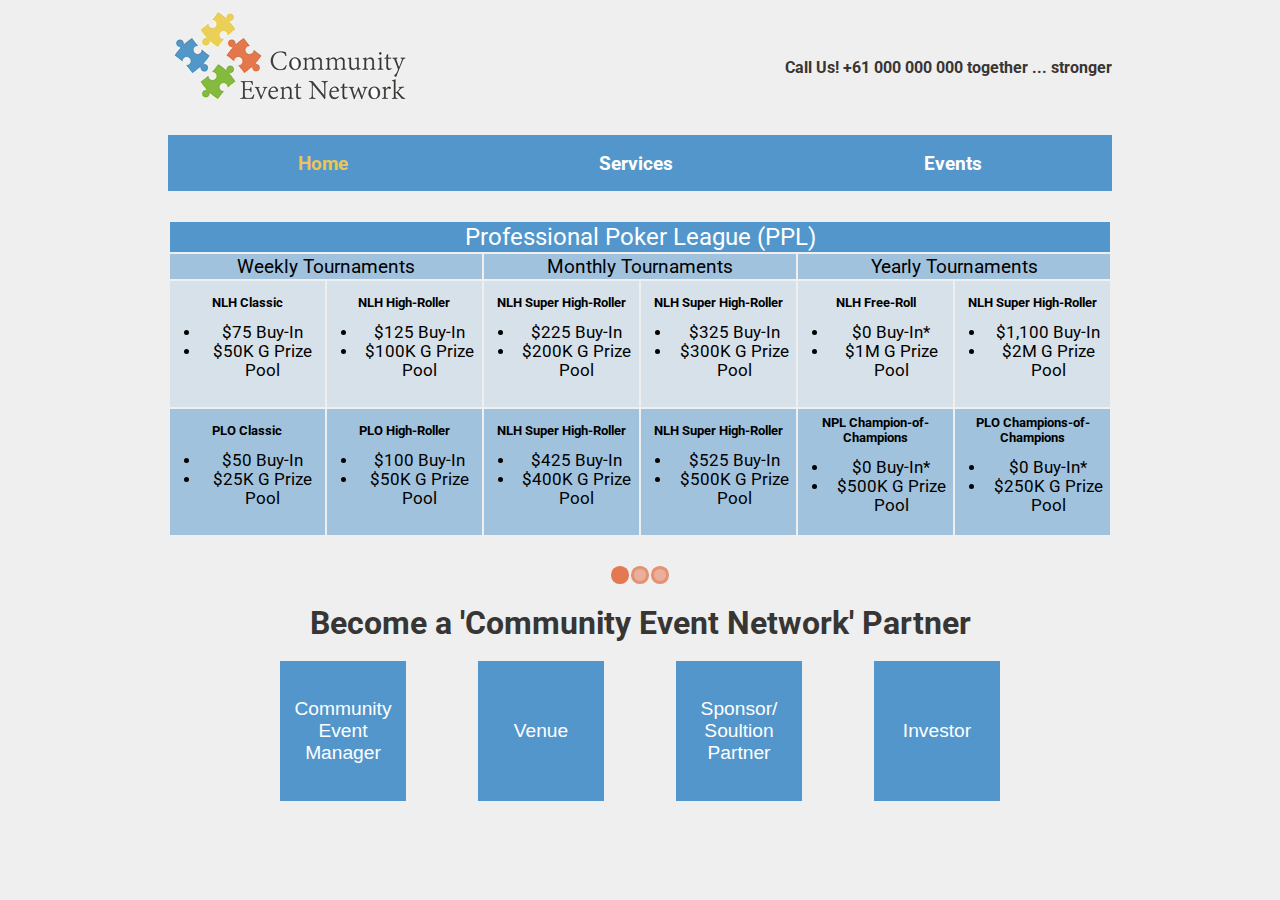
<file: index.html>
<!DOCTYPE html>
<html lang="en">
<head>
    <meta charset="UTF-8">
    <meta http-equiv="X-UA-Compatible" content="IE=edge">
    <meta name="viewport" content="width=device-width, initial-scale=1.0">
    <link href="https://fonts.googleapis.com/css2?family=Roboto:wght@400;700&display=swap" rel="stylesheet">
    <link rel="stylesheet" href="styles.css">
    <title>Community Event Network</title>
</head>
<body>
    <div class="indexContainer">
    <header>
        <img src="./CEN.jpg" alt="Logo" id="logoImg">
        <h4>Call Us! +61 000 000 000 together ... stronger</h4>
    </header>
    <nav id="topNavBar">
        <a href="index.html" class="navItems" id="homeNav">Home</a>
        <a href="services.html" class="navItems" id="servicesNav">Services</a>
        <a href="events.html" class="navItems" id="eventsNav">Events</a>
        
    </nav>

    <main>
        <table id="mainTable">                       
            <tr>
                <th id="tableHead" class="bcgChange" colspan="6">Professional Poker League (PPL)</th>
            </tr>
            <tr>
                <th class="bcgChange1" colspan="2">Weekly Tournaments</th>                
                <th class="bcgChange1" colspan="2">Monthly Tournaments</th>                
                <th class="bcgChange1" colspan="2">Yearly Tournaments</th>
                
            </tr>
            <tr>
                <td class="bcgChange2">
                    <h6>NLH Classic</h6>
                    <ul>
                        <li>$75 Buy-In</li>
                        <li>$50K G Prize Pool</li>
                    </ul>
                </td>
                <td class="bcgChange2"> 
                    <h6>NLH High-Roller</h6>
                    <ul>
                        <li>$125 Buy-In</li>
                        <li>$100K G Prize Pool</li>
                    </ul>
                </td>
                <td class="bcgChange2">
                    <h6>NLH Super High-Roller</h6>
                    <ul>
                        <li>$225 Buy-In</li>
                        <li>$200K G Prize Pool</li>
                    </ul>
                </td>
                <td class="bcgChange2">
                    <h6>NLH Super High-Roller</h6>
                    <ul>
                        <li>$325 Buy-In</li>
                        <li>$300K G Prize Pool</li>
                    </ul>
                </td>
                <td class="bcgChange2">
                    <h6>NLH Free-Roll</h6>
                    <ul>
                        <li>$0 Buy-In*</li>
                        <li>$1M G Prize Pool</li>
                    </ul>
                </td>
                <td class="bcgChange2">
                    <h6>NLH Super High-Roller</h6>
                    <ul>
                        <li>$1,100 Buy-In</li>
                        <li>$2M G Prize Pool</li>
                    </ul>
                </td>
            </tr>
            <tr>
                <td class="bcgChange1">
                    <h6>PLO Classic</h6>
                    <ul>
                        <li>$50 Buy-In</li>
                        <li>$25K G Prize Pool</li>
                    </ul>
                </td>
                <td class="bcgChange1">                    
                    <h6>PLO High-Roller</h6>
                    <ul>
                        <li>$100 Buy-In</li>
                        <li>$50K G Prize Pool</li>
                    </ul>
                </td>
                <td class="bcgChange1">
                    <h6>NLH Super High-Roller</h6>
                    <ul>
                        <li>$425 Buy-In</li>
                        <li>$400K G Prize Pool</li>
                    </ul>
                </td>
                <td class="bcgChange1">
                    <h6>NLH Super High-Roller</h6>
                    <ul>
                        <li>$525 Buy-In</li>
                        <li>$500K G Prize Pool</li>
                    </ul>
                </td>
                <td class="bcgChange1">
                    <h6>NPL Champion-of-Champions</h6>
                    <ul>
                        <li>$0 Buy-In*</li>
                        <li>$500K G Prize Pool</li>
                    </ul>
                </td>
                <td class="bcgChange1">
                    <h6>PLO Champions-of-Champions</h6>
                    <ul>
                        <li>$0 Buy-In*</li>
                        <li>$250K G Prize Pool</li>
                    </ul>
                </td>
            </tr>
        </table>       

    <div class="indexBtns">
        <button id="slideOne"></button>
        <button id="slideTwo"></button>
        <button id="slideThree"></button>
    </div>

    </main>

   <section>
       <br>
       <h3>Become a 'Community Event Network' Partner</h3>
       <br>
        <div class="btnWrap">
            <button id="comBtn">Community Event Manager</button>
            <button id="venBtn">Venue</button>
            <button id="sspBtn">Sponsor/ Soultion Partner</button>
            <button id="invBtn">Investor</button>
        </div>
   </section>
</div>

<script src="jsIndex.js"></script>
    
</body>
</html>
</file>
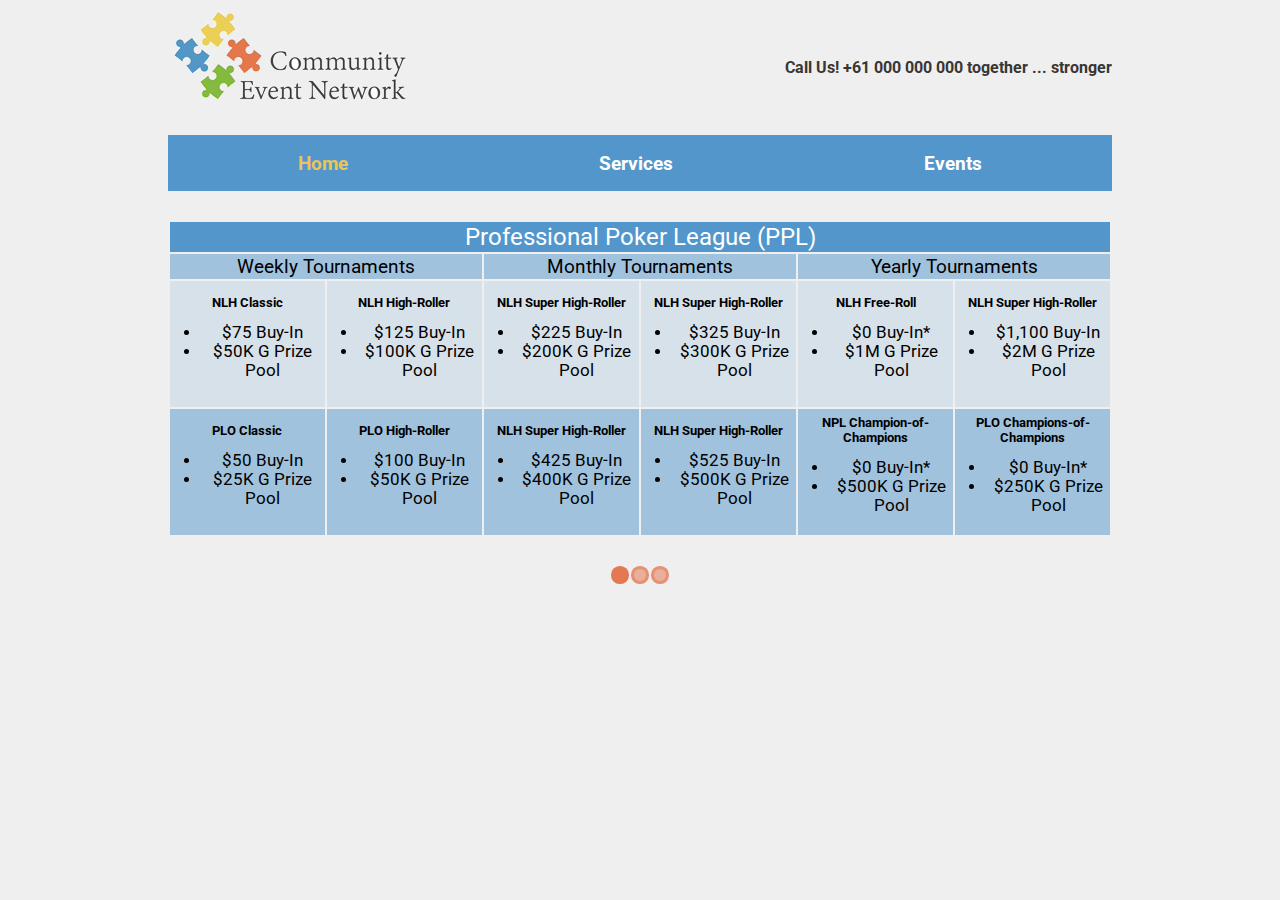
<file: public/index.html>
<!DOCTYPE html>
<html lang="en">
<head>
    <meta charset="UTF-8">
    <meta http-equiv="X-UA-Compatible" content="IE=edge">
    <meta name="viewport" content="width=device-width, initial-scale=1.0">
    <link href="https://fonts.googleapis.com/css2?family=Roboto:wght@400;700&display=swap" rel="stylesheet">
    <link rel="stylesheet" href="styles.css">
    <title>Community Event Network</title>
</head>
<body>
    <div class="indexContainer">
    <header>
        <img src="./CEN.jpg" alt="Logo" id="logoImg">
        <h4>Call Us! +61 000 000 000 together ... stronger</h4>
    </header>
    <nav id="topNavBar">
        <a href="index.html" class="navItems" id="homeNav">Home</a>
        <a href="services.html" class="navItems" id="servicesNav">Services</a>
        <a href="events.html" class="navItems" id="eventsNav">Events</a>
        
    </nav>

    <main>
        <table id="mainTable">                       
            <tr>
                <th id="tableHead" class="bcgChange" colspan="6">Professional Poker League (PPL)</th>
            </tr>
            <tr>
                <th class="bcgChange1" colspan="2">Weekly Tournaments</th>                
                <th class="bcgChange1" colspan="2">Monthly Tournaments</th>                
                <th class="bcgChange1" colspan="2">Yearly Tournaments</th>
                
            </tr>
            <tr>
                <td class="bcgChange2">
                    <h6>NLH Classic</h6>
                    <ul>
                        <li>$75 Buy-In</li>
                        <li>$50K G Prize Pool</li>
                    </ul>
                </td>
                <td class="bcgChange2"> 
                    <h6>NLH High-Roller</h6>
                    <ul>
                        <li>$125 Buy-In</li>
                        <li>$100K G Prize Pool</li>
                    </ul>
                </td>
                <td class="bcgChange2">
                    <h6>NLH Super High-Roller</h6>
                    <ul>
                        <li>$225 Buy-In</li>
                        <li>$200K G Prize Pool</li>
                    </ul>
                </td>
                <td class="bcgChange2">
                    <h6>NLH Super High-Roller</h6>
                    <ul>
                        <li>$325 Buy-In</li>
                        <li>$300K G Prize Pool</li>
                    </ul>
                </td>
                <td class="bcgChange2">
                    <h6>NLH Free-Roll</h6>
                    <ul>
                        <li>$0 Buy-In*</li>
                        <li>$1M G Prize Pool</li>
                    </ul>
                </td>
                <td class="bcgChange2">
                    <h6>NLH Super High-Roller</h6>
                    <ul>
                        <li>$1,100 Buy-In</li>
                        <li>$2M G Prize Pool</li>
                    </ul>
                </td>
            </tr>
            <tr>
                <td class="bcgChange1">
                    <h6>PLO Classic</h6>
                    <ul>
                        <li>$50 Buy-In</li>
                        <li>$25K G Prize Pool</li>
                    </ul>
                </td>
                <td class="bcgChange1">                    
                    <h6>PLO High-Roller</h6>
                    <ul>
                        <li>$100 Buy-In</li>
                        <li>$50K G Prize Pool</li>
                    </ul>
                </td>
                <td class="bcgChange1">
                    <h6>NLH Super High-Roller</h6>
                    <ul>
                        <li>$425 Buy-In</li>
                        <li>$400K G Prize Pool</li>
                    </ul>
                </td>
                <td class="bcgChange1">
                    <h6>NLH Super High-Roller</h6>
                    <ul>
                        <li>$525 Buy-In</li>
                        <li>$500K G Prize Pool</li>
                    </ul>
                </td>
                <td class="bcgChange1">
                    <h6>NPL Champion-of-Champions</h6>
                    <ul>
                        <li>$0 Buy-In*</li>
                        <li>$500K G Prize Pool</li>
                    </ul>
                </td>
                <td class="bcgChange1">
                    <h6>PLO Champions-of-Champions</h6>
                    <ul>
                        <li>$0 Buy-In*</li>
                        <li>$250K G Prize Pool</li>
                    </ul>
                </td>
            </tr>
        </table>       

    <div class="indexBtns">
        <button id="slideOne"></button>
        <button id="slideTwo"></button>
        <button id="slideThree"></button>
    </div>

    </main>

<script src="jsIndex.js"></script>
    
</body>
</html>
</file>
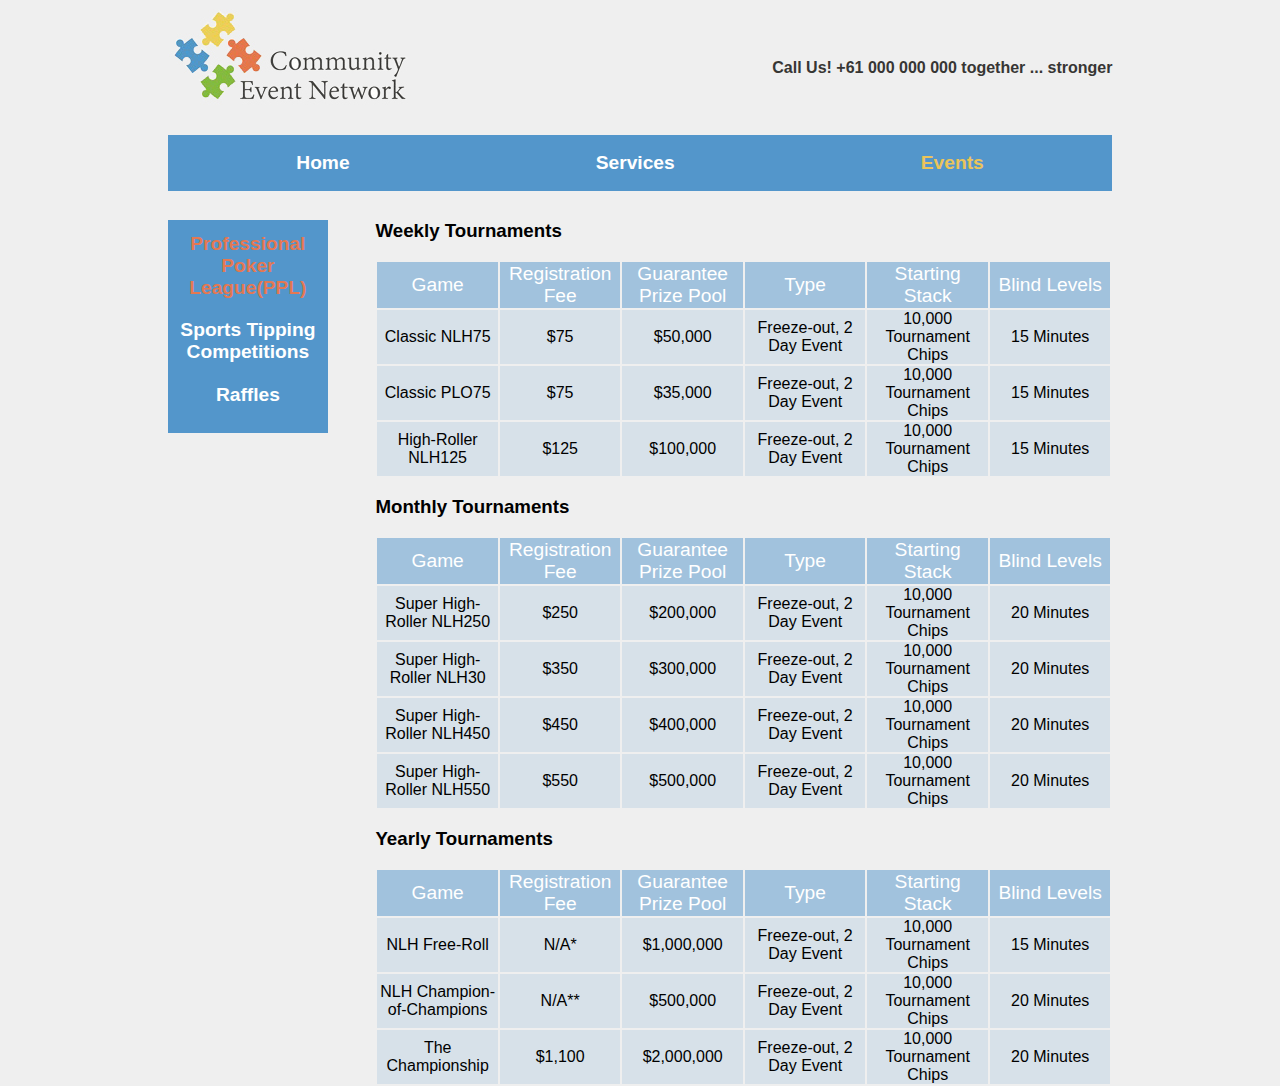
<file: events.html>
<!DOCTYPE html>
<html lang="en">
<head>
    <meta charset="UTF-8">
    <meta http-equiv="X-UA-Compatible" content="IE=edge">
    <meta name="viewport" content="width=device-width, initial-scale=1.0">
    <link rel="stylesheet" href="styles.css">
    <title>Community Event Network</title>
</head>
<body>    
    <header>
        <img src="./CEN.jpg" alt="Logo" id="logoImg">
        <h4>Call Us! +61 000 000 000 together ... stronger</h4>
    </header>
    <nav id="topNavBar">
        <a href="index.html" class="navItems" id="homeNav">Home</a>
        <a href="services.html" class="navItems" id="servicesNav">Services</a>
        <a href="events.html" class="navItems" id="eventsNav">Events</a>
    </nav>


    <main id="main">
        <nav class="sideNav">
            <a href="" class="sideNavBar" id="pplSideNav">Professional Poker <br> League(PPL)</a>            
            <a href="" class="sideNavBar" id="stcSideNav">Sports Tipping <br> Competitions</a>
            <a href="" class="sideNavBar" id="rafSideNav">Raffles</a>
        </nav>

        <div id="eventMain">
            <h3>Weekly Tournaments</h3>
            <br>
        <table id="eventTables">
            <tr>
                <th class="eventTH">Game</th>
                <th class="eventTH">Registration Fee</th>
                <th class="eventTH">Guarantee Prize Pool</th>
                <th class="eventTH">Type</th>
                <th class="eventTH">Starting Stack</th>
                <th class="eventTH">Blind Levels</th>
            </tr>
            <tr>
                <td class="eventTD">Classic NLH75</td>
                <td class="eventTD">$75</td>
                <td class="eventTD">$50,000</td>
                <td class="eventTD">Freeze-out, 2 Day Event</td>
                <td class="eventTD">10,000 Tournament Chips</td>
                <td class="eventTD">15 Minutes</td>
            </tr>
            <tr>
                <td class="eventTD">Classic PLO75</td>
                <td class="eventTD">$75</td>
                <td class="eventTD">$35,000</td>
                <td class="eventTD">Freeze-out, 2 Day Event</td>
                <td class="eventTD">10,000 Tournament Chips</td>
                <td class="eventTD">15 Minutes</td>
            </tr>
            <tr>
                <td class="eventTD">High-Roller NLH125</td>
                <td class="eventTD">$125</td>
                <td class="eventTD">$100,000</td>
                <td class="eventTD">Freeze-out, 2 Day Event</td>
                <td class="eventTD">10,000 Tournament Chips</td>
                <td class="eventTD">15 Minutes</td>
            </tr>
        </table>
        <br>
        <h3>Monthly Tournaments</h3>
        <br>
        <table id="eventTables">
            <tr>
                <th class="eventTH">Game</th>
                <th class="eventTH">Registration Fee</th>
                <th class="eventTH">Guarantee Prize Pool</th>
                <th class="eventTH">Type</th>
                <th class="eventTH">Starting Stack</th>
                <th class="eventTH">Blind Levels</th>
            </tr>
            <tr>
                <td class="eventTD">Super High-Roller NLH250</td>
                <td class="eventTD">$250</td>
                <td class="eventTD">$200,000</td>
                <td class="eventTD">Freeze-out, 2 Day Event</td>
                <td class="eventTD">10,000 Tournament Chips</td>
                <td class="eventTD">20 Minutes</td>
            </tr>
            <tr>
                <td class="eventTD">Super High-Roller NLH30</td>
                <td class="eventTD">$350</td>
                <td class="eventTD">$300,000</td>
                <td class="eventTD">Freeze-out, 2 Day Event</td>
                <td class="eventTD">10,000 Tournament Chips</td>
                <td class="eventTD">20 Minutes</td>
            </tr>
            <tr>
                <td class="eventTD">Super High-Roller NLH450</td>
                <td class="eventTD">$450</td>
                <td class="eventTD">$400,000</td>
                <td class="eventTD">Freeze-out, 2 Day Event</td>
                <td class="eventTD">10,000 Tournament Chips</td>
                <td class="eventTD">20 Minutes</td>
            </tr>
            <tr>
                <td class="eventTD">Super High-Roller NLH550</td>
                <td class="eventTD">$550</td>
                <td class="eventTD">$500,000</td>
                <td class="eventTD">Freeze-out, 2 Day Event</td>
                <td class="eventTD">10,000 Tournament Chips</td>
                <td class="eventTD">20 Minutes</td>
            </tr>
        </table>
        <br>
        <h3>Yearly Tournaments</h3>
        <br>
        <table id="eventTables">
            <tr>
                <th class="eventTH">Game</th>
                <th class="eventTH">Registration Fee</th>
                <th class="eventTH">Guarantee Prize Pool</th>
                <th class="eventTH">Type</th>
                <th class="eventTH">Starting Stack</th>
                <th class="eventTH">Blind Levels</th>
            </tr>
            <tr>
                <td class="eventTD">NLH Free-Roll</td>
                <td class="eventTD">N/A*</td>
                <td class="eventTD">$1,000,000</td>
                <td class="eventTD">Freeze-out, 2 Day Event</td>
                <td class="eventTD">10,000 Tournament Chips</td>
                <td class="eventTD">15 Minutes</td>
            </tr>
            <tr>
                <td class="eventTD">NLH Champion-of-Champions</td>
                <td class="eventTD">N/A**</td>
                <td class="eventTD">$500,000</td>
                <td class="eventTD">Freeze-out, 2 Day Event</td>
                <td class="eventTD">10,000 Tournament Chips</td>
                <td class="eventTD">20 Minutes</td>
            </tr>
            <tr>
                <td class="eventTD">The Championship</td>
                <td class="eventTD">$1,100</td>
                <td class="eventTD">$2,000,000</td>
                <td class="eventTD">Freeze-out, 2 Day Event</td>
                <td class="eventTD">10,000 Tournament Chips</td>
                <td class="eventTD">20 Minutes</td>
            </tr>
        </table>
    </div>
    </main>
    <script src="jsEvents.js"></script>
</body>
</html>
</file>
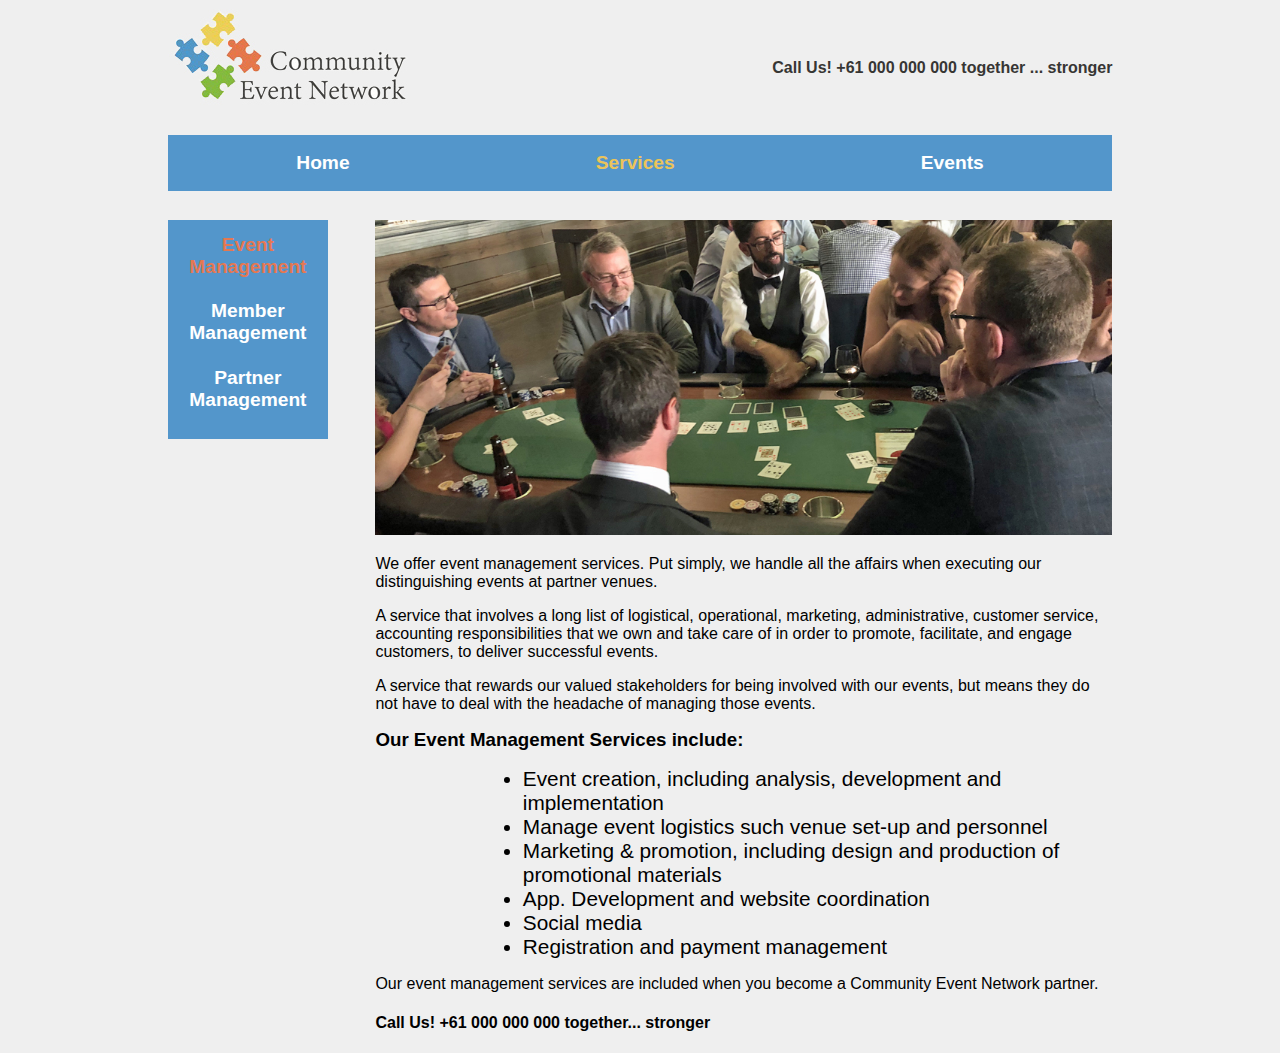
<file: services.html>
<!DOCTYPE html>
<html lang="en">
<head>
    <meta charset="UTF-8">
    <meta http-equiv="X-UA-Compatible" content="IE=edge">
    <meta name="viewport" content="width=device-width, initial-scale=1.0">
    <link rel="stylesheet" href="styles.css">
    <title>Community Event Network</title>
</head>
<body>
    <div class="indexContainer">
    <header>
        <img src="./CEN.jpg" alt="Logo" id="logoImg">
        <h4>Call Us! +61 000 000 000 together ... stronger</h4>
    </header>
    <nav id="topNavBar">
        <a href="index.html" class="navItems" id="homeNav">Home</a>
        <a href="services.html" class="navItems" id="servicesNav">Services</a>
        <a href="events.html" class="navItems" id="eventsNav">Events</a>
    </nav>

    <main id="main">
        <nav class="sideNav">            

            <button class="sideNavBar" id="eventSideNav">Event<br> Management</button>
            <button class="sideNavBar" id="memberSideNav">Member <br>Management</button>
            <button class="sideNavBar" id="parSideNav">Partner <br>Management</button>
        </nav>
        

    <div class="serviceMainWrapper">
        <img src="./Pic1.png" id="servicePic" alt="">    
        
    
        <div id="servicesPara"><p>We offer event management services. Put simply, we handle all the affairs when executing our distinguishing events at partner venues. </p>
        <p>A service that involves a long list of logistical, operational, marketing, administrative, customer service, accounting responsibilities that we own and take care of in order to promote, facilitate, and engage customers, to deliver successful events. </p>            
        <p>A service that rewards our valued stakeholders for being involved with our events, but means they do not have to deal with the headache of managing those events.</p>         

        
            <h3>Our Event Management Services include:</h3>
        
            <ul>
                <li>Event creation, including analysis, development and implementation</li>
                <li>Manage event logistics such venue set-up and personnel</li>
                <li>Marketing & promotion, including design and production of promotional materials</li>
                <li>App. Development and website coordination</li>
                <li>Social media</li>
                <li>Registration and payment management</li>                
            </ul>
        <p>Our event management services are included when you become a Community Event Network partner.</p>
        <h4>Call Us! +61 000 000 000 together... stronger</h4>
        </div> 
        </main> 
    </div>  
    
</div>

<script src="jsServices.js"></script>
    
</body>
</html>
</file>
<file: styles.css>
body {    
    margin: auto auto;
    background: #EFEFEFFF;
    width: 25cm;   
    overflow-y: scroll; 
}


html {
    font-family: 'Roboto', sans-serif;
}

header {
    display: flex;
    justify-content: space-between;
    align-items: center;
    height: 15vh;
   
    color: #373634;   
}

#logoImg {
    object-fit: cover;
}

#topNavBar {
    display: flex;
    justify-content: space-around;
    align-items: center;
    background-color: #5396CB;
    height: 5vh;
    padding: 0.6%;
    margin-bottom: 3%;
    margin-top: 0;
    font-weight: bold;
}

.navItems {
    text-decoration: none;
    color: white;
    font-size: 1.2rem;
}


table {
    width: 100%;
    margin-right: auto;
    margin-left: auto;
    margin-bottom: 3%;
    color: black;
    box-sizing: border-box;
}

h6 {
    margin: 0;
    font-size: 1em;
}

ul {
    padding-left: 20%;
}

li {
    font-size: 1.3em;
}

tr {
    justify-content: center;
    align-items: center;
    text-align: center;
}

th {
    font-size: 1.2em;
    margin: 0;    
    width: 25%;
    background: #5396CB;
    color: white;
    font-weight: normal;
}

.eventTH {
    width: 16%;
    background: #5396CB80;
    height: 16%;
    font-size: 1.2em;
}

td {
    height: 14vh;
    font-size: 0.8em;
    padding: 0;
    background: #5396CB80;
    width: 16%;
}

.eventTD {
    height: 5vh;
    font-size: 1em;
    background: #5396CB27;
}

#tableHead {
    color: white;
    font-size: 1.5em;
    font-weight: normal;
}

.bcgChange {
    background:#5396CB;    
}

.bcgChange1 {
    background: #5396CB80;
    font-weight: normal;
    color: black;
}

.bcgChange2 {
    background: #5396CB27;
}

.indexBtns {
    display: flex;
    justify-content: center;
    align-items: center;
}

#slideOne { 
    border: 3px solid #e478528a;
    background: #e47852;
    border-radius: 50%;
    padding: 0.6% 0.6%;
    margin: 0.1em;
}

#slideTwo { 
    border: 3px solid #e478528a;
    background: #e478528a;
    border-radius: 50%;
    padding: 0.6% 0.6%;
    margin: 0.1em;
}

#slideThree { 
    border: 3px solid #e478528a;
    background: #e478528a;
    border-radius: 50%;
    padding: 0.6% 0.6%;
    margin: 0.1em;
}


section {
    display: flex;
    flex-direction: column;
    justify-content: center;
    align-items: center;
}

h3 {
    margin: 0;
}

section h3 {
    text-align: center;
    font-size: 2em;
    color: #373634;
}

.btnWrap {    
    display: flex; 
    justify-content: space-around;  
    align-items: center;  
    gap: 10%;
}

#comBtn {
    background-color: #5396CB;
    border: 3px solid #5396CB;
    font-weight: normal;
    font-size: 1.2rem;  
    height: 140px;
    width: 180px; ;  
    color: white;
}

#venBtn {
    background-color: #5396CB; 
    border: 3px solid #5396CB;
    font-weight: normal;
    font-size: 1.2rem; 
    height: 140px;
    width: 180px;  
    color: white;    
}

#sspBtn {
    background-color: #5396CB;
    border: 3px solid #5396CB;
    font-weight: normal;
    font-size: 1.2rem; 
    height: 140px;
    width: 180px;  
    color: white;
}

#invBtn {
    background-color: #5396CB; 
    border: 3px solid #5396CB;
    font-weight: normal;
    font-size: 1.2rem; 
    height: 140px;
    width: 180px; 
    color: white;
}

#main {
    display: grid;
    grid-template-columns: 17% 78%;
    grid-gap: 5%;
}

.sideNav {
    display: flex;
    flex-direction: column;
    align-self: flex-start;
    background-color: #5396CB;
    padding: 1%;
    padding-bottom: 1%;
    text-align: center;
    padding-bottom: 2vh;
}


.sideNavBar {
    color: white;
    font-weight: bold;
    font-size: 1.2em;
    text-decoration: none;
    margin-top: 0.6em;
    margin-bottom: 1vh;    
    background: none;
    border: none;
}

#servicePic {
    width: 100%;
    height: 35vh;
    object-fit: cover;
}

#eventTables {
    margin: 0;
}

.stcSports {
    display: flex;
    text-align: center;
    align-items: center;
    justify-content: center;
    border: 1px solid #373634;
    text-decoration: none;
    font-weight: bold;
    font-size: 1.6em;
    line-height: 1.6em;
    box-sizing: border-box;
}

#stcSportsBB {    
    color: #5396CB;
    border-right: none;
    border-bottom: none;
}

#stcSportsSoc {
    color: #ebc95a;
    border-bottom: none;
}

#stcSportsRug {
    color: #87ba41;
    border-right: none;
}

#stcSportsInt {
    color: #e47852;
}

#stcSportsBB:hover {
    background: #5396CB;
    color: black;    
}

#stcSportsSoc:hover {
    background: #ebc95a;
    color: black;
}

#stcSportsRug:hover {
    background: #87ba41;
    color: black;
}

#stcSportsInt:hover {
    background: #e47852;
    color: black;
}

h5 {
    margin: 0;
    font-size: 1.2em;
}

.h5Start {
    text-align: start;
}

.h5End {
    text-align: end;
}

.extraP {
    grid-row-start: 5;
    grid-column: 1/3;
}
</file>
<file: public/styles.css>
body {    
    margin: auto auto;
    background: #EFEFEFFF;
    width: 25cm;   
    overflow-y: scroll; 
}


html {
    font-family: 'Roboto', sans-serif;
}

header {
    display: flex;
    justify-content: space-between;
    align-items: center;
    height: 15vh;
   
    color: #373634;   
}

#logoImg {
    object-fit: cover;
}

#topNavBar {
    display: flex;
    justify-content: space-around;
    align-items: center;
    background-color: #5396CB;
    height: 5vh;
    padding: 0.6%;
    margin-bottom: 3%;
    margin-top: 0;
    font-weight: bold;
}

.navItems {
    text-decoration: none;
    color: white;
    font-size: 1.2rem;
}


table {
    width: 100%;
    margin-right: auto;
    margin-left: auto;
    margin-bottom: 3%;
    color: black;
    box-sizing: border-box;
}

h6 {
    margin: 0;
    font-size: 1em;
}

ul {
    padding-left: 20%;
}

li {
    font-size: 1.3em;
}

tr {
    justify-content: center;
    align-items: center;
    text-align: center;
}

th {
    font-size: 1.2em;
    margin: 0;    
    width: 25%;
    background: #5396CB;
    color: white;
    font-weight: normal;
}

.eventTH {
    width: 16%;
    background: #5396CB80;
    height: 16%;
    font-size: 1.2em;
}

td {
    height: 14vh;
    font-size: 0.8em;
    padding: 0;
    background: #5396CB80;
    width: 16%;
}

.eventTD {
    height: 5vh;
    font-size: 1em;
    background: #5396CB27;
}

#tableHead {
    color: white;
    font-size: 1.5em;
    font-weight: normal;
}

.bcgChange {
    background:#5396CB;    
}

.bcgChange1 {
    background: #5396CB80;
    font-weight: normal;
    color: black;
}

.bcgChange2 {
    background: #5396CB27;
}

.indexBtns {
    display: flex;
    justify-content: center;
    align-items: center;
}

#slideOne { 
    border: 3px solid #e478528a;
    background: #e47852;
    border-radius: 50%;
    padding: 0.6% 0.6%;
    margin: 0.1em;
}

#slideTwo { 
    border: 3px solid #e478528a;
    background: #e478528a;
    border-radius: 50%;
    padding: 0.6% 0.6%;
    margin: 0.1em;
}

#slideThree { 
    border: 3px solid #e478528a;
    background: #e478528a;
    border-radius: 50%;
    padding: 0.6% 0.6%;
    margin: 0.1em;
}


section {
    display: flex;
    flex-direction: column;
    justify-content: center;
    align-items: center;
}

h3 {
    margin: 0;
}

section h3 {
    text-align: center;
    font-size: 2em;
    color: #373634;
}


#main {
    display: grid;
    grid-template-columns: 17% 78%;
    grid-gap: 5%;
}

.sideNav {
    display: flex;
    flex-direction: column;
    align-self: flex-start;
    background-color: #5396CB;
    padding: 1%;
    padding-bottom: 1%;
    text-align: center;
    padding-bottom: 2vh;
}


.sideNavBar {
    color: white;
    font-weight: bold;
    font-size: 1.2em;
    text-decoration: none;
    margin-top: 0.6em;
    margin-bottom: 1vh;    
    background: none;
    border: none;
}

#servicePic {
    width: 100%;
    height: 35vh;
    object-fit: cover;
}

#eventTables {
    margin: 0;
}

.stcSports {
    display: flex;
    text-align: center;
    align-items: center;
    justify-content: center;
    border: 1px solid #373634;
    text-decoration: none;
    font-weight: bold;
    font-size: 1.6em;
    line-height: 1.6em;
    box-sizing: border-box;
}

#stcSportsBB {    
    color: #5396CB;
    border-right: none;
    border-bottom: none;
}

#stcSportsSoc {
    color: #ebc95a;
    border-bottom: none;
}

#stcSportsRug {
    color: #87ba41;
    border-right: none;
}

#stcSportsInt {
    color: #e47852;
}

#stcSportsBB:hover {
    background: #5396CB;
    color: black;    
}

#stcSportsSoc:hover {
    background: #ebc95a;
    color: black;
}

#stcSportsRug:hover {
    background: #87ba41;
    color: black;
}

#stcSportsInt:hover {
    background: #e47852;
    color: black;
}

h5 {
    margin: 0;
    font-size: 1.2em;
}

.h5Start {
    text-align: start;
}

.h5End {
    text-align: end;
}

.extraP {
    grid-row-start: 5;
    grid-column: 1/3;
}
</file>
